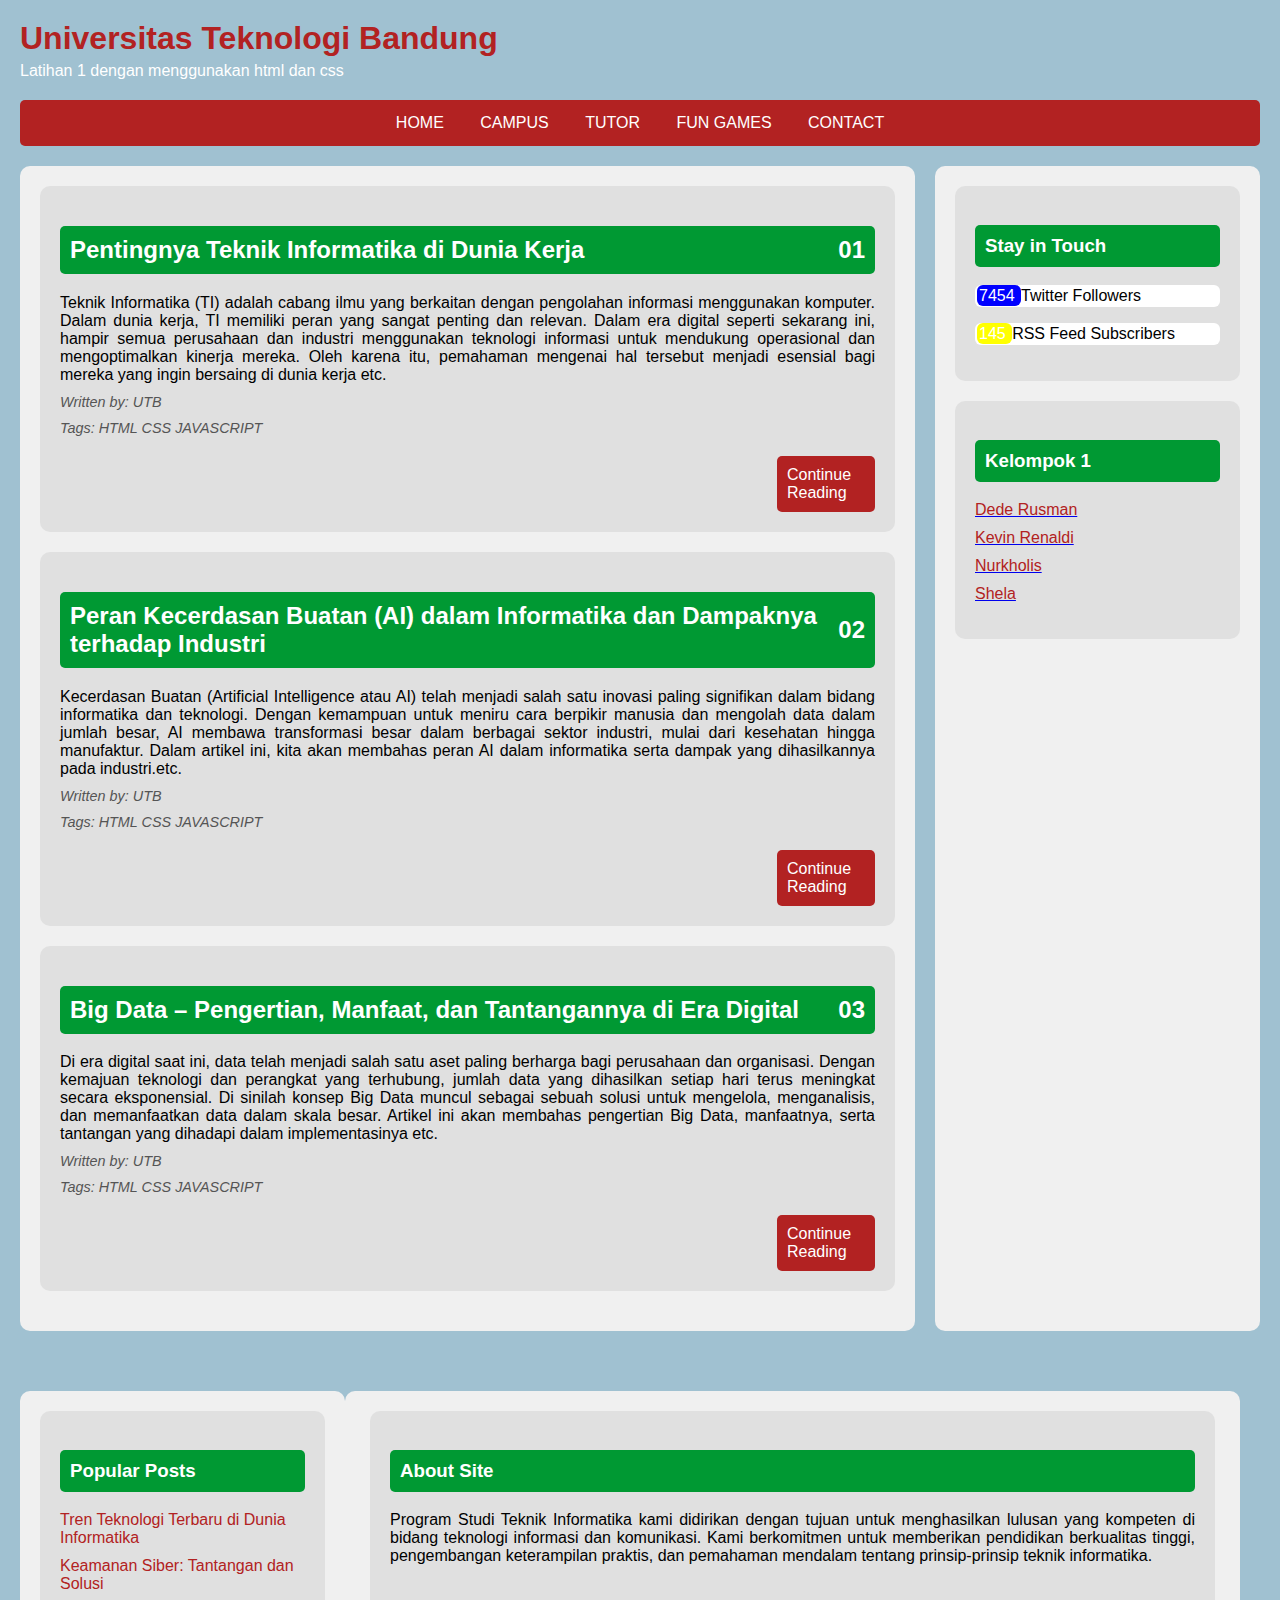
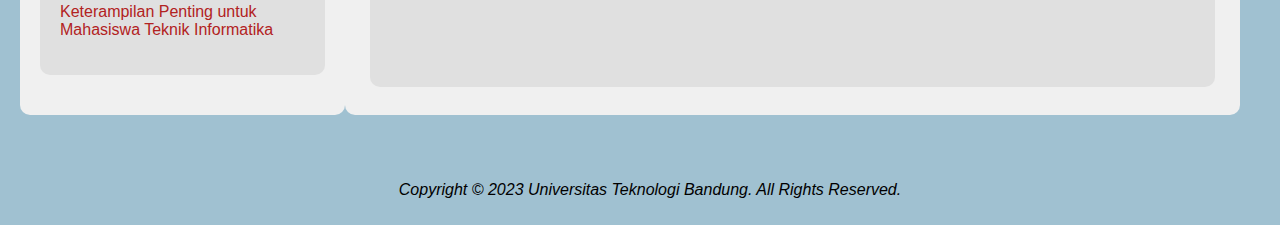
<file: html/index.html>
<!DOCTYPE html>
<html lang="en">
<head>
    <meta charset="UTF-8">
    <meta name="viewport" content="width=device-width, initial-scale=1.0">
    <meta name="description" content="tugas kelompok 1">
    <meta name="keywords" content="tugas, website">
    <title>Universitas Teknologi Bandung</title>

    <link rel="stylesheet" href="/css/styles.css">

<body>
    <div class="header">
        <h1>Universitas Teknologi Bandung</h1>
        <p>Latihan 1 dengan menggunakan html dan css</p>
    </div>
    <div class="nav">
        <a href="#">HOME</a>
        <a href="#">CAMPUS</a>
        <a href="#">TUTOR</a>
        <a href="#">FUN GAMES</a>
        <a href="#">CONTACT</a>
    </div>
    <div class="container">
        <div class="main-content">
            <div class="article">
                <h2>Pentingnya Teknik Informatika di Dunia Kerja <span>01</span></h2>
                <p>Teknik Informatika (TI) adalah cabang ilmu yang berkaitan dengan pengolahan informasi 
                    menggunakan komputer. Dalam dunia kerja, TI memiliki peran yang sangat penting dan relevan.
                    Dalam era digital seperti sekarang ini, hampir semua perusahaan dan industri menggunakan
                    teknologi informasi untuk mendukung operasional dan mengoptimalkan kinerja mereka.
                    Oleh karena itu, pemahaman mengenai hal tersebut menjadi esensial bagi mereka yang 
                    ingin bersaing di dunia kerja etc.</p>
                <p class="author">Written by: UTB</p>
                <p class="tags">Tags: HTML CSS JAVASCRIPT</p>
                <a href="continue_reading1.html" class="read-more">Continue Reading</a>

            </div>
            <div class="article">
                <h2>Peran Kecerdasan Buatan (AI) dalam Informatika dan Dampaknya terhadap Industri<span>02</span></h2>
                <p>Kecerdasan Buatan (Artificial Intelligence atau AI) telah menjadi salah satu inovasi paling signifikan
                     dalam bidang informatika dan teknologi. Dengan kemampuan untuk meniru cara berpikir manusia dan 
                     mengolah data dalam jumlah besar, AI membawa transformasi besar dalam berbagai sektor industri, 
                     mulai dari kesehatan hingga manufaktur. Dalam artikel ini, kita akan membahas peran AI dalam informatika 
                     serta dampak yang dihasilkannya pada industri.etc.</p>
                <p class="author">Written by: UTB</p>
                <p class="tags">Tags: HTML CSS JAVASCRIPT</p>
                <a href="continue_reading2.html" class="read-more">Continue Reading</a>


            </div>
            <div class="article">
                <h2>Big Data – Pengertian, Manfaat, dan Tantangannya di Era Digital <span>03</span></h2>
                <p>Di era digital saat ini, data telah menjadi salah satu aset paling berharga bagi perusahaan dan organisasi.
                    Dengan kemajuan teknologi dan perangkat yang terhubung, jumlah data yang dihasilkan setiap hari terus 
                    meningkat secara eksponensial. Di sinilah konsep Big Data muncul sebagai sebuah solusi untuk mengelola,
                    menganalisis, dan memanfaatkan data dalam skala besar. Artikel ini akan membahas pengertian Big Data,
                    manfaatnya, serta tantangan yang dihadapi dalam implementasinya etc.</p>
                <p class="author">Written by: UTB</p>
                <p class="tags">Tags: HTML CSS JAVASCRIPT</p>
                <a href="continue_reading3.html" class="read-more">Continue Reading</a>
            </div>
        </div>
        <div class="sidebar">
            <div class="box">
                <h3>Stay in Touch</h3>
                <p><span class="blue">7454 </span> </a>Twitter Followers</p>
                <p><span class="yelow">145 </span> RSS Feed Subscribers</p>
            </div>
            <div class="box">
                <h3>Kelompok 1</h3>
                <ul>
                    <a href="profile_dede.html">
                        <li>Dede Rusman</li>
                    </a>
                    <a href="profile_kevin.html">
                        <li>Kevin Renaldi</li>
                    </a>
                    <a href="profile_nurkholis.html">
                        <li>Nurkholis</li>
                    </a>
                    <a href="profile_shela.html">
                        <li>Shela</li>
                    </a>
                </ul>
            </div>
        </div>
    </div>
    <div class="container">
        <div class="sidebar">
            <div class="box">
                <h3>Popular Posts</h3>
                <ul>
                    <li>Tren Teknologi Terbaru di Dunia Informatika</li>
                    <li>Keamanan Siber: Tantangan dan Solusi</li>
                    <li>Keterampilan Penting untuk Mahasiswa Teknik Informatika</li>
                </ul>
            </div>
        </div>
        <div class="main-content">
            <div class="box">
                <h3>About Site</h3>
                <p>Program Studi Teknik Informatika kami didirikan dengan tujuan untuk menghasilkan lulusan yang
                     kompeten di bidang teknologi informasi dan komunikasi. Kami berkomitmen untuk memberikan 
                     pendidikan berkualitas tinggi, pengembangan keterampilan praktis, dan pemahaman mendalam 
                     tentang prinsip-prinsip teknik informatika.</p>
            </div>
        </div>
    </div>
    <div class="footer">
        <p>Copyright © 2023 Universitas Teknologi Bandung. All Rights Reserved.</p>
    </div>

</body>
</html>
</file>
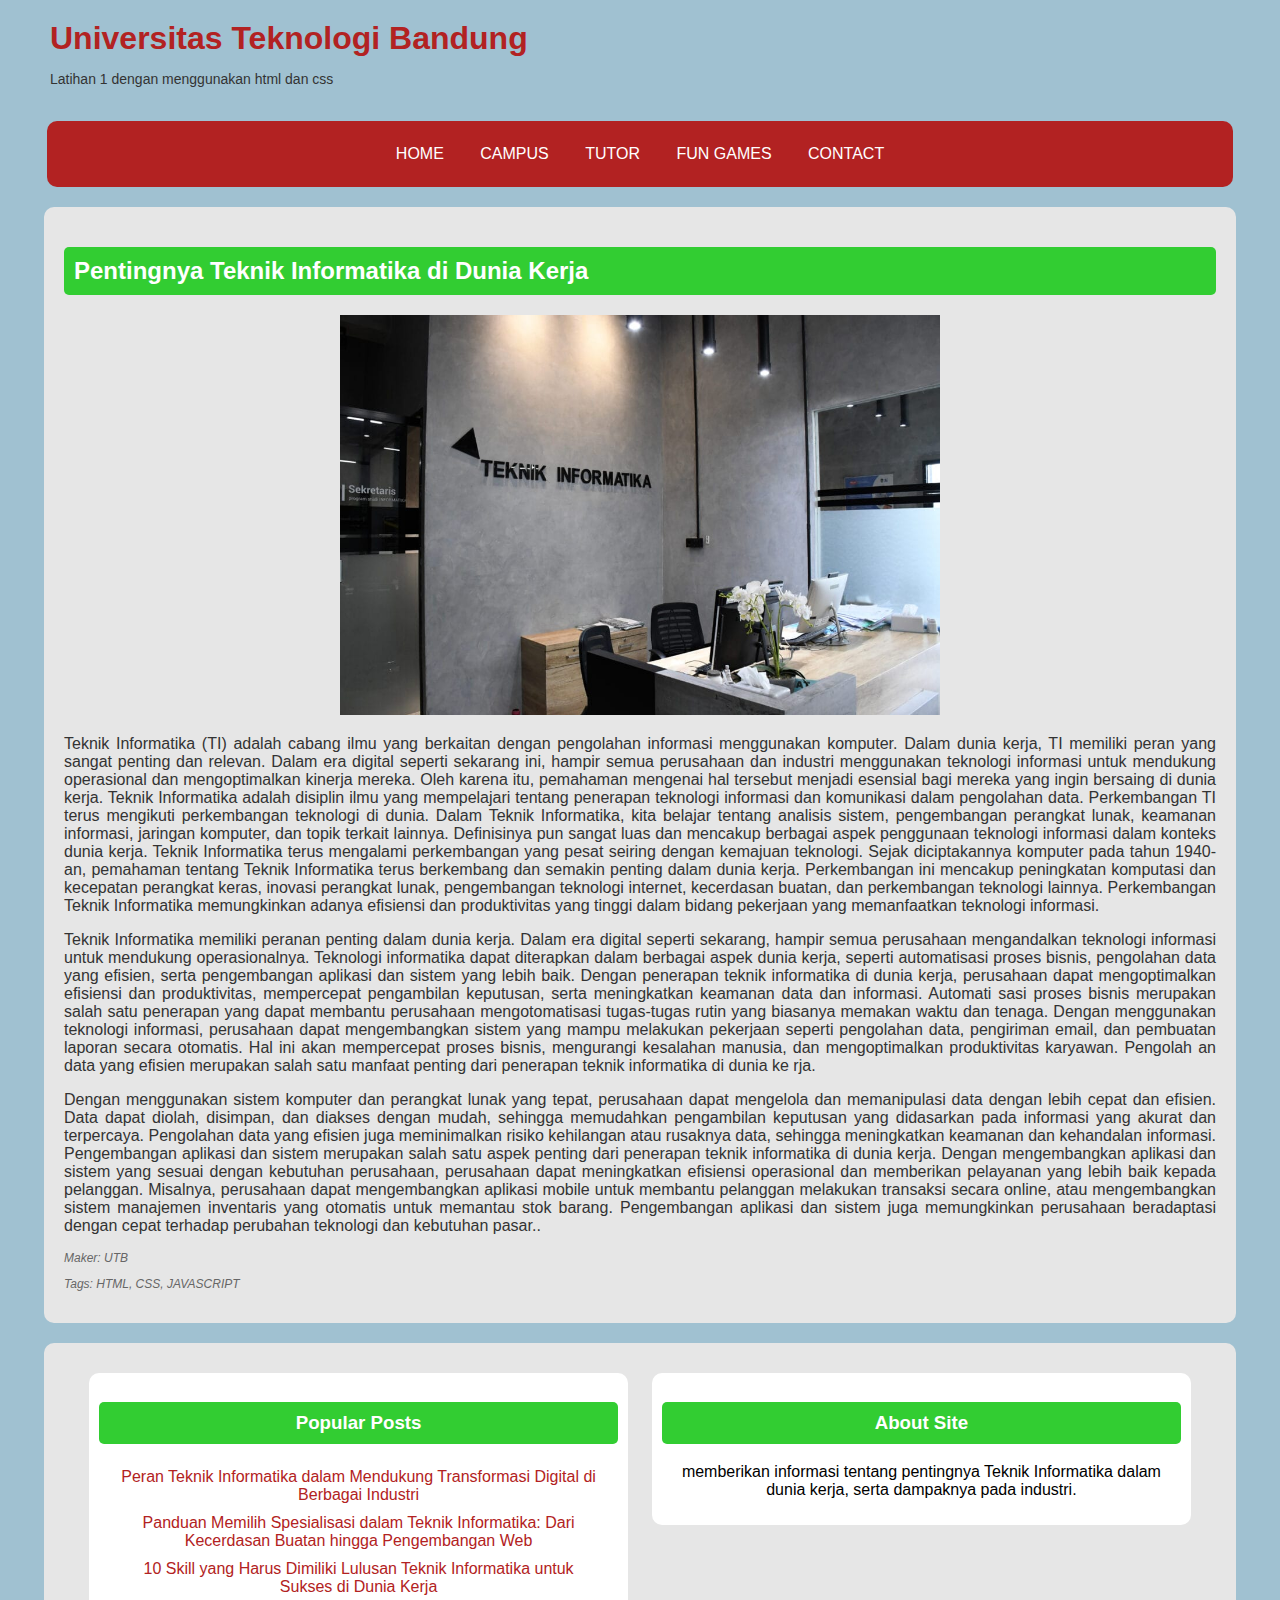
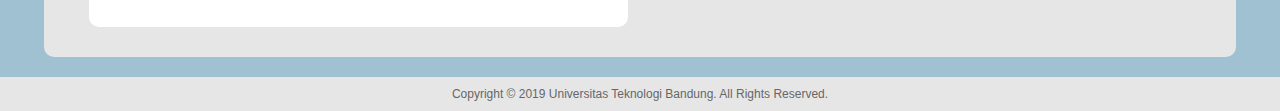
<file: html/continue_reading1.html>
<!DOCTYPE html>
<html lang="en">

<head>
    <meta charset="UTF-8">
    <meta name="viewport" content="width=device-width, initial-scale=1.0">
    <meta name="description" content="tugas kelompok 1">
    <meta name="keywords" content="tugas, website">
    <title>Universitas Teknologi Bandung</title>
    <link href="https://cdnjs.cloudflare.com/ajax/libs/font-awesome/5.15.3/css/all.min.css" rel="stylesheet" />
    <link rel="stylesheet" href="/css/continue_reading1.css">
    <link rel="stylesheet" href="index.html">

</head>

<body>
    <div class="header">
        <h1>
            Universitas Teknologi Bandung
        </h1>
        <p>
            Latihan 1 dengan menggunakan html dan css
        </p>
    </div>
    <div class="nav">
        <a href="index.html">
            HOME
        </a>
        <a href="#">
            CAMPUS
        </a>
        <a href="#">
            TUTOR
        </a>
        <a href="#">
            FUN GAMES
        </a>
        <a href="#">
            CONTACT
        </a>
    </div>
    <div class="content">
        <h2>
            Pentingnya Teknik Informatika di Dunia Kerja
        </h2>
        <img src="image/artikel 1.jpg" alt="Pentingnya Teknik Informatika di Dunia Kerja" height="300" width="600" />
        <p>
            Teknik Informatika (TI) adalah cabang ilmu yang berkaitan dengan pengolahan informasi menggunakan komputer.
            Dalam dunia kerja, TI memiliki peran yang sangat penting dan relevan. Dalam era digital seperti sekarang ini,
            hampir semua perusahaan dan industri menggunakan teknologi informasi untuk mendukung operasional dan mengoptimalkan kinerja mereka.
            Oleh karena itu, pemahaman mengenai hal tersebut menjadi esensial bagi mereka yang ingin bersaing di dunia kerja.
            Teknik Informatika adalah disiplin ilmu yang mempelajari tentang penerapan teknologi informasi dan komunikasi dalam pengolahan data.
            Perkembangan TI terus mengikuti perkembangan teknologi di dunia. Dalam Teknik Informatika, kita belajar tentang analisis sistem,
            pengembangan perangkat lunak, keamanan informasi, jaringan komputer, dan topik terkait lainnya. Definisinya pun sangat luas
            dan mencakup berbagai aspek penggunaan teknologi informasi dalam konteks dunia kerja.
            Teknik Informatika terus mengalami perkembangan yang pesat seiring dengan kemajuan teknologi. Sejak diciptakannya komputer
            pada tahun 1940-an, pemahaman tentang Teknik Informatika terus berkembang dan semakin penting dalam dunia kerja. Perkembangan ini mencakup peningkatan komputasi dan kecepatan perangkat keras, inovasi perangkat lunak, pengembangan teknologi internet, kecerdasan buatan, dan perkembangan teknologi lainnya. Perkembangan Teknik Informatika memungkinkan adanya efisiensi dan produktivitas yang tinggi dalam bidang pekerjaan yang memanfaatkan teknologi informasi.
            
        </p>
        <p>
            Teknik Informatika memiliki peranan penting dalam dunia kerja. Dalam era digital seperti sekarang, hampir semua perusahaan mengandalkan teknologi informasi untuk mendukung operasionalnya. Teknologi informatika dapat diterapkan dalam berbagai aspek dunia kerja, seperti automatisasi proses bisnis, pengolahan data yang efisien, serta pengembangan aplikasi dan sistem yang lebih baik. Dengan penerapan teknik informatika di dunia kerja, perusahaan dapat mengoptimalkan efisiensi dan produktivitas, mempercepat pengambilan keputusan, serta meningkatkan keamanan data dan informasi. 
Automati    sasi proses bisnis merupakan salah satu penerapan yang dapat membantu perusahaan mengotomatisasi tugas-tugas rutin yang biasanya memakan waktu dan tenaga. Dengan menggunakan teknologi informasi, perusahaan dapat mengembangkan sistem yang mampu melakukan pekerjaan seperti pengolahan data, pengiriman email, dan pembuatan laporan secara otomatis. Hal ini akan mempercepat proses bisnis, mengurangi kesalahan manusia, dan mengoptimalkan produktivitas karyawan.
Pengolah    an data yang efisien merupakan salah satu manfaat penting dari penerapan teknik informatika di
dunia ke    rja.
        </p>
        <p>
            Dengan menggunakan sistem komputer dan perangkat lunak yang tepat, perusahaan dapat mengelola dan memanipulasi data dengan lebih cepat dan efisien. Data dapat diolah, disimpan, dan diakses dengan mudah, sehingga memudahkan pengambilan keputusan yang didasarkan pada informasi yang akurat dan terpercaya. Pengolahan data yang efisien juga meminimalkan risiko kehilangan atau rusaknya data, sehingga meningkatkan keamanan dan kehandalan informasi.
Pengembangan aplikasi dan sistem merupakan salah satu aspek penting dari penerapan teknik informatika di dunia kerja. Dengan mengembangkan aplikasi dan sistem yang sesuai dengan kebutuhan perusahaan, perusahaan dapat meningkatkan efisiensi operasional dan memberikan pelayanan yang lebih baik kepada pelanggan. Misalnya, perusahaan dapat mengembangkan aplikasi mobile untuk membantu pelanggan melakukan transaksi secara online, atau mengembangkan sistem manajemen inventaris yang otomatis untuk memantau stok barang. Pengembangan aplikasi dan sistem juga memungkinkan perusahaan beradaptasi dengan cepat terhadap perubahan teknologi dan kebutuhan pasar..
        </p>
        <p class="meta">
            Maker: UTB
        </p>
        <p class="tags">
            Tags: HTML, CSS, JAVASCRIPT
        </p>
    </div>
    <div class="footer">
        <div class="box">
            <h3>
                Popular Posts
            </h3>
            <ul>
                <li>
                    <a href="#">
                        Peran Teknik Informatika dalam Mendukung Transformasi Digital di Berbagai Industri
                    </a>
                </li>
                <li>
                    <a href="#">
                        Panduan Memilih Spesialisasi dalam Teknik Informatika: Dari Kecerdasan Buatan hingga Pengembangan Web

                    </a>
                </li>
                <li>
                    <a href="#">
                        10 Skill yang Harus Dimiliki Lulusan Teknik Informatika untuk Sukses di Dunia Kerja
                    </a>
                </li>
            </ul>
        </div>
        <div class="box">
            <h3>
                About Site
            </h3>
            <p>
                memberikan informasi tentang pentingnya Teknik Informatika 
                dalam dunia kerja, serta dampaknya pada industri.
            </p>
        </div>
    </div>
    <div class="copyright">
        Copyright © 2019 Universitas Teknologi Bandung. All Rights Reserved.
    </div>
</body>

</html>
</file>
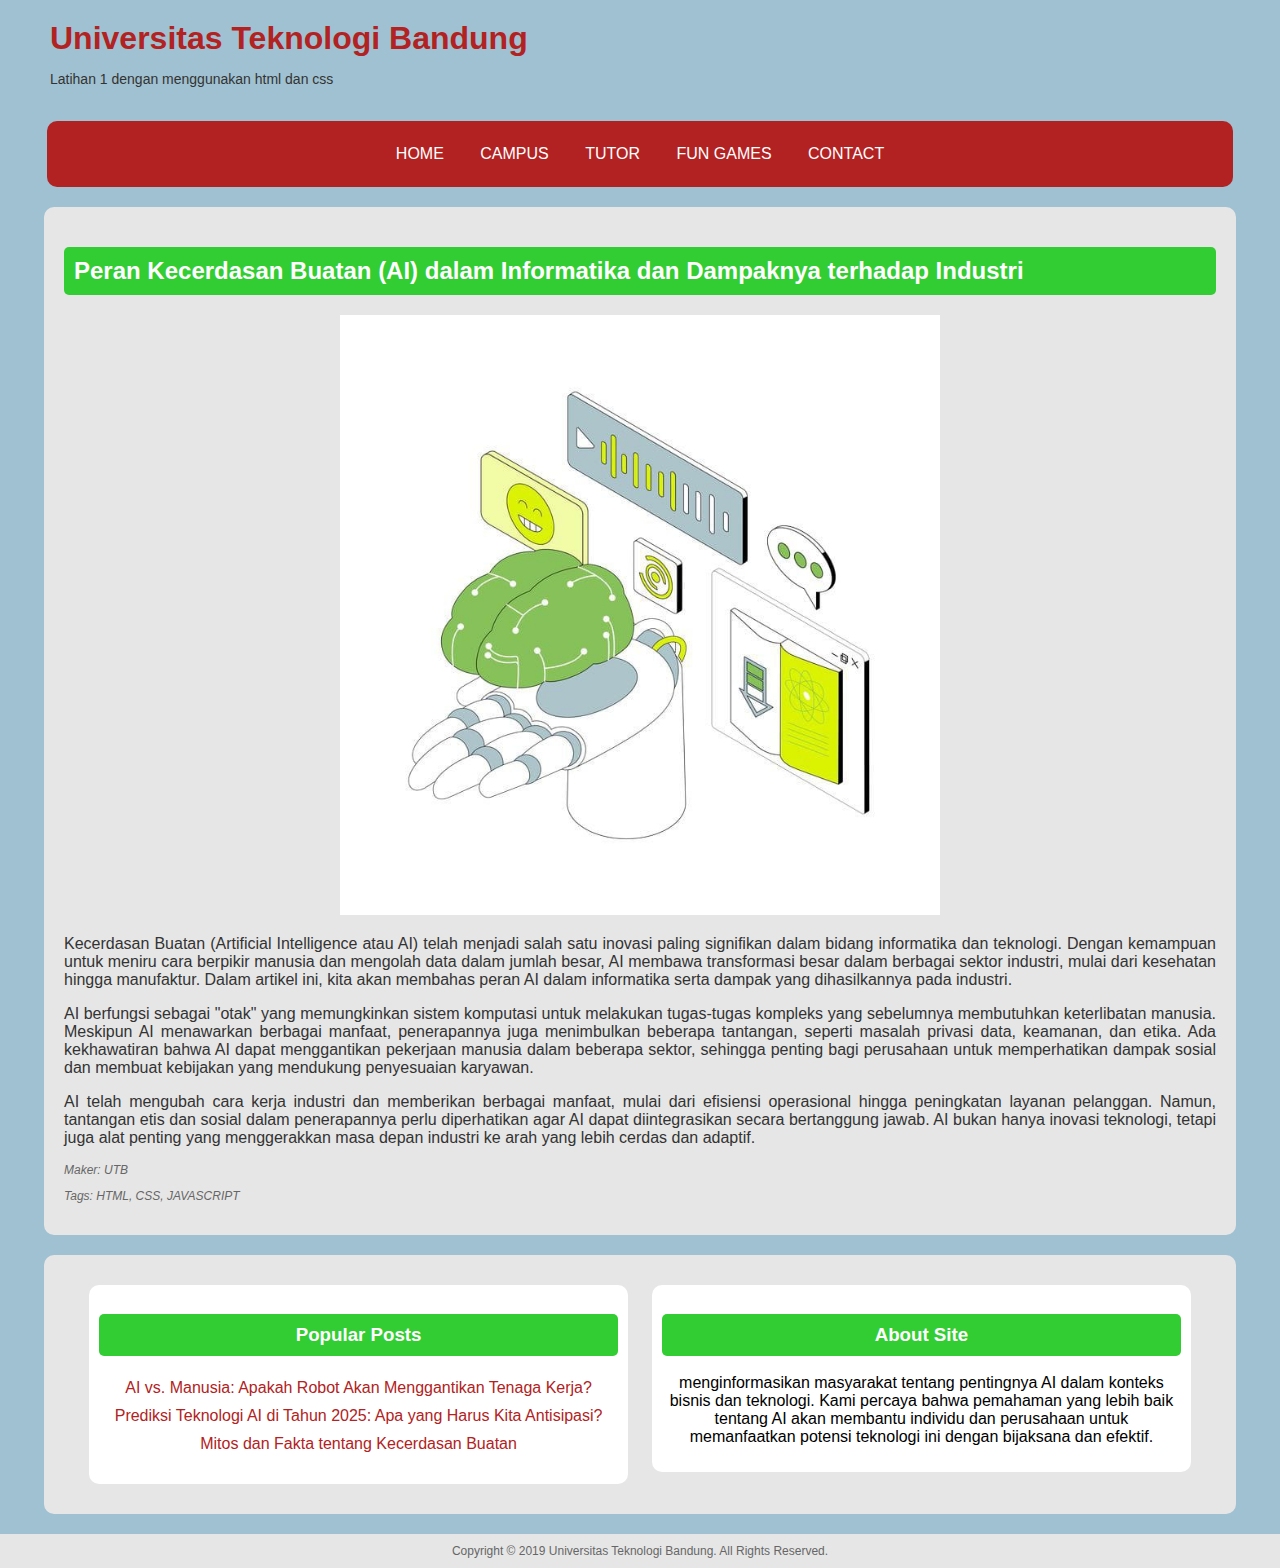
<file: html/continue_reading2.html>
<!DOCTYPE html>
<html lang="en">

<head>
    <meta charset="UTF-8">
    <meta name="viewport" content="width=device-width, initial-scale=1.0">
    <meta name="description" content="tugas kelompok 1">
    <meta name="keywords" content="tugas, website">
    <title>Universitas Teknologi Bandung</title>
    <link href="https://cdnjs.cloudflare.com/ajax/libs/font-awesome/5.15.3/css/all.min.css" rel="stylesheet" />
    <link rel="stylesheet" href="/css/continue_reading2.css">
    <link rel="stylesheet" href="index.html">

</head>

<body>
    <div class="header">
        <h1>
            Universitas Teknologi Bandung
        </h1>
        <p>
            Latihan 1 dengan menggunakan html dan css
        </p>
    </div>
    <div class="nav">
        <a href="index.html">
            HOME
        </a>
        <a href="#">
            CAMPUS
        </a>
        <a href="#">
            TUTOR
        </a>
        <a href="#">
            FUN GAMES
        </a>
        <a href="#">
            CONTACT
        </a>
    </div>
    <div class="content">
        <h2>
            Peran Kecerdasan Buatan (AI) dalam Informatika dan Dampaknya terhadap Industri
        </h2>
        <img alt="Peran Kecerdasan Buatan (AI) dalam Informatika dan Dampaknya terhadap Industri" height="300"
            src="image/artikel 2.jpg"
            width="600" />
        <p>
            Kecerdasan Buatan (Artificial Intelligence atau AI) telah menjadi salah satu inovasi paling signifikan
            dalam bidang informatika dan teknologi. Dengan kemampuan untuk meniru cara berpikir manusia dan mengolah
            data dalam jumlah besar, AI membawa transformasi besar dalam berbagai sektor industri, mulai dari 
            kesehatan hingga manufaktur. Dalam artikel ini, kita akan membahas peran AI dalam informatika serta 
            dampak yang dihasilkannya pada industri.

        </p>
        <p>
            AI berfungsi sebagai "otak" yang memungkinkan sistem komputasi untuk melakukan tugas-tugas kompleks 
            yang sebelumnya membutuhkan keterlibatan manusia.
            Meskipun AI menawarkan berbagai manfaat, penerapannya juga menimbulkan beberapa tantangan, seperti
            masalah privasi data, keamanan, dan etika. Ada kekhawatiran bahwa AI dapat menggantikan pekerjaan
            manusia dalam beberapa sektor, sehingga penting bagi perusahaan untuk memperhatikan dampak sosial 
            dan membuat kebijakan yang mendukung penyesuaian karyawan.
            
            
        </p>
        <p>
            AI telah mengubah cara kerja industri dan memberikan berbagai manfaat, mulai dari efisiensi operasional 
            hingga peningkatan layanan pelanggan. Namun, tantangan etis dan sosial dalam penerapannya perlu diperhatikan
             agar AI dapat diintegrasikan secara bertanggung jawab. AI bukan hanya inovasi teknologi, tetapi juga 
             alat penting yang menggerakkan masa depan industri ke arah yang lebih cerdas dan adaptif.
        </p>
        <p class="meta">
            Maker: UTB
        </p>
        <p class="tags">
            Tags: HTML, CSS, JAVASCRIPT
        </p>
    </div>
    <div class="footer">
        <div class="box">
            <h3>
                Popular Posts
            </h3>
            <ul>
                <li>
                    <a href="#">
                        AI vs. Manusia: Apakah Robot Akan Menggantikan Tenaga Kerja?
                    </a>
                </li>
                <li>
                    <a href="#">
                        Prediksi Teknologi AI di Tahun 2025: Apa yang Harus Kita Antisipasi?
                    </a>
                </li>
                <li>
                    <a href="#">
                        Mitos dan Fakta tentang Kecerdasan Buatan
                    </a>
                </li>
            </ul>
        </div>
        <div class="box">
            <h3>
                About Site
            </h3>
            <p>
                menginformasikan masyarakat tentang pentingnya AI dalam konteks bisnis dan teknologi. 
                Kami percaya bahwa pemahaman yang lebih baik tentang AI akan membantu individu dan perusahaan 
                untuk memanfaatkan potensi teknologi ini dengan bijaksana dan efektif.
            </p>
        </div>
    </div>
    <div class="copyright">
        Copyright © 2019 Universitas Teknologi Bandung. All Rights Reserved.
    </div>
</body>

</html>
</file>
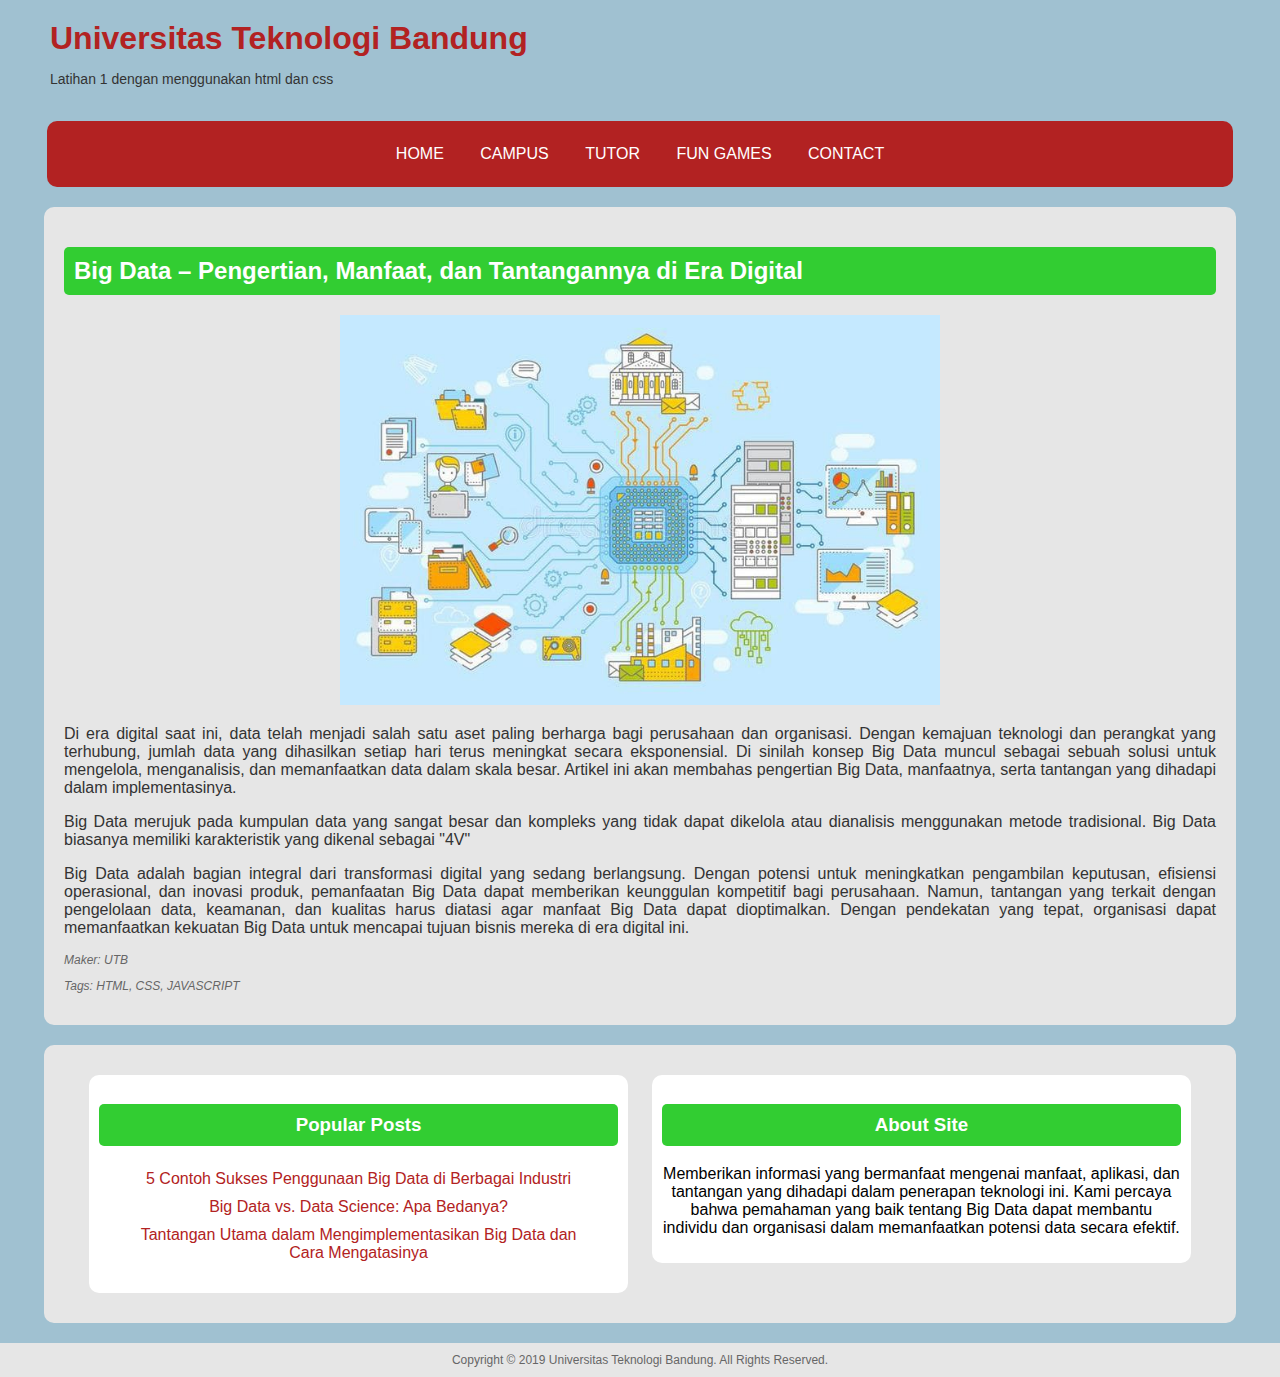
<file: html/continue_reading3.html>
<!DOCTYPE html>
<html lang="en">

<head>
    <meta charset="UTF-8">
    <meta name="viewport" content="width=device-width, initial-scale=1.0">
    <meta name="description" content="tugas kelompok 1">
    <meta name="keywords" content="tugas, website">
    <title>Universitas Teknologi Bandung</title>
    <link href="https://cdnjs.cloudflare.com/ajax/libs/font-awesome/5.15.3/css/all.min.css" rel="stylesheet" />
    <link rel="stylesheet" href="/css/continue_reading3.css">
    <link rel="stylesheet" href="index.html">

</head>

<body>
    <div class="header">
        <h1>
            Universitas Teknologi Bandung
        </h1>
        <p>
            Latihan 1 dengan menggunakan html dan css
        </p>
    </div>
    <div class="nav">
        <a href="index.html">
            HOME
        </a>
        <a href="#">
            CAMPUS
        </a>
        <a href="#">
            TUTOR
        </a>
        <a href="#">
            FUN GAMES
        </a>
        <a href="#">
            CONTACT
        </a>
    </div>
    <div class="content">
        <h2>
            Big Data – Pengertian, Manfaat, dan Tantangannya di Era Digital
        </h2>
        <img alt="Big Data – Pengertian, Manfaat, dan Tantangannya di Era Digital" height="300"
            src="image/artikel 3.jpg"
            width="600" />
        <p>
            Di era digital saat ini, data telah menjadi salah satu aset paling berharga bagi perusahaan dan organisasi. 
            Dengan kemajuan teknologi dan perangkat yang terhubung, jumlah data yang dihasilkan setiap hari terus meningkat 
            secara eksponensial. Di sinilah konsep Big Data muncul sebagai sebuah solusi untuk mengelola, menganalisis, 
            dan memanfaatkan data dalam skala besar. Artikel ini akan membahas pengertian Big Data, manfaatnya, 
            serta tantangan yang dihadapi dalam implementasinya.

        </p>
        <p>
            Big Data merujuk pada kumpulan data yang sangat besar dan kompleks yang tidak dapat dikelola atau dianalisis 
            menggunakan metode tradisional. Big Data biasanya memiliki karakteristik yang dikenal sebagai "4V"
        <p>
            Big Data adalah bagian integral dari transformasi digital yang sedang berlangsung. Dengan potensi untuk meningkatkan
             pengambilan keputusan, efisiensi operasional, dan inovasi produk, pemanfaatan Big Data dapat memberikan keunggulan 
             kompetitif bagi perusahaan. Namun, tantangan yang terkait dengan pengelolaan data, keamanan, dan kualitas harus 
             diatasi agar manfaat Big Data dapat dioptimalkan. Dengan pendekatan yang tepat, organisasi dapat memanfaatkan 
             kekuatan Big Data untuk mencapai tujuan bisnis mereka di era digital ini.
        </p>
        <p class="meta">
            Maker: UTB
        </p>
        <p class="tags">
            Tags: HTML, CSS, JAVASCRIPT
        </p>
    </div>
    <div class="footer">
        <div class="box">
            <h3>
                Popular Posts
            </h3>
            <ul>
                <li>
                    <a href="#">
                        5 Contoh Sukses Penggunaan Big Data di Berbagai Industri
                    </a>
                </li>
                <li>
                    <a href="#">
                        Big Data vs. Data Science: Apa Bedanya?
                    </a>
                </li>
                <li>
                    <a href="#">
                        Tantangan Utama dalam Mengimplementasikan Big Data dan Cara Mengatasinya
                    </a>
                </li>
            </ul>
        </div>
        <div class="box">
            <h3>
                About Site
            </h3>
            <p>
                Memberikan informasi yang bermanfaat mengenai manfaat, aplikasi, dan tantangan yang dihadapi dalam 
                penerapan teknologi ini. Kami percaya bahwa pemahaman yang baik tentang Big Data dapat membantu
                individu dan organisasi dalam memanfaatkan potensi data secara efektif.
            </p>
        </div>
    </div>
    <div class="copyright">
        Copyright © 2019 Universitas Teknologi Bandung. All Rights Reserved.
    </div>
</body>

</html>
</file>
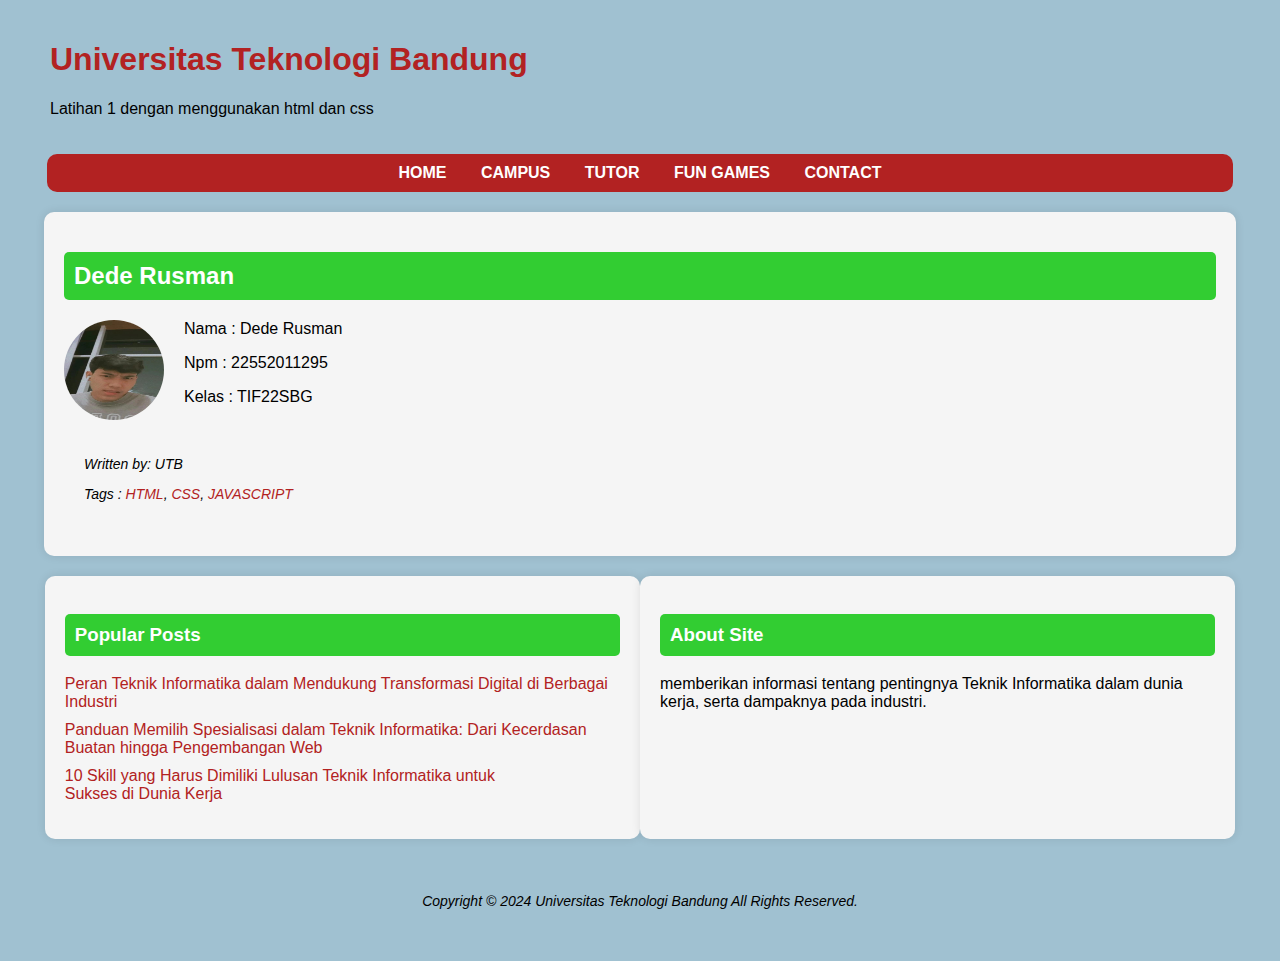
<file: html/profile_dede.html>
<!DOCTYPE html>
<html lang="en">
<head>
    <meta charset="UTF-8">
    <meta name="viewport" content="width=device-width, initial-scale=1.0">
    <meta name="description" content="tugas kelompok 1">
    <meta name="keywords" content="tugas, website">
  <title>Universitas Teknologi Bandung</title>
</head>
<link rel="stylesheet" href="/css/profile_dede.css">

<body>
  <div class="header">
    <h1>
      Universitas Teknologi Bandung
    </h1>
    <p>
      Latihan 1 dengan menggunakan html dan css
    </p>
  </div>
  <div class="nav">
    <a href="index.html">HOME</a>
    <a href="#">CAMPUS</a>
    <a href="#">TUTOR</a>
    <a href="#">FUN GAMES</a>
    <a href="#">CONTACT</a>
  </div>
  <div class="content">
    <h2>
     Dede Rusman
    </h2>
    <img alt="Dede Rusman" height="100"
      src="image/dede.jpg"
      width="100" />
    <p>Nama : Dede Rusman</p>
      <p>Npm  : 22552011295</p>
    <p>Kelas : TIF22SBG</p>
    <div class="footer">
      <p>
        Written by: UTB
      </p>
      <p>
        <div class="tags">
          <p  >
            Tags :
            <a href="#">HTML</a>,
            <a href="#">CSS</a>,
            <a href="#">JAVASCRIPT</a>
          </p>
        </div>
    </div>
  </div>
  <div class="sidebar">
    <div class="box">
      <h3>
        Popular Posts
      </h3>
      <ul>
        <li>
          <a href="#">
            Peran Teknik Informatika dalam Mendukung Transformasi Digital di Berbagai Industri
          </a>
        </li>
        <li>
          <a href="#">
            Panduan Memilih Spesialisasi dalam Teknik Informatika: Dari Kecerdasan Buatan hingga Pengembangan Web
          </a>
        </li>
        <li>
          <a href="#">
            10 Skill yang Harus Dimiliki Lulusan Teknik Informatika untuk Sukses di Dunia Kerja
          </a>
        </li>
        </li>
      </ul>
    </div>
    <div class="box">
      <h3>
        About Site
      </h3>
      <p>
        memberikan informasi tentang pentingnya Teknik Informatika 
        dalam dunia kerja, serta dampaknya pada industri.
      </p>
      </p>
    </div>
  </div>
  <div class="footer">
    <p>
      Copyright © 2024 Universitas Teknologi Bandung All Rights Reserved.
    </p>
  </div>
   
</body>

</html>
</file>
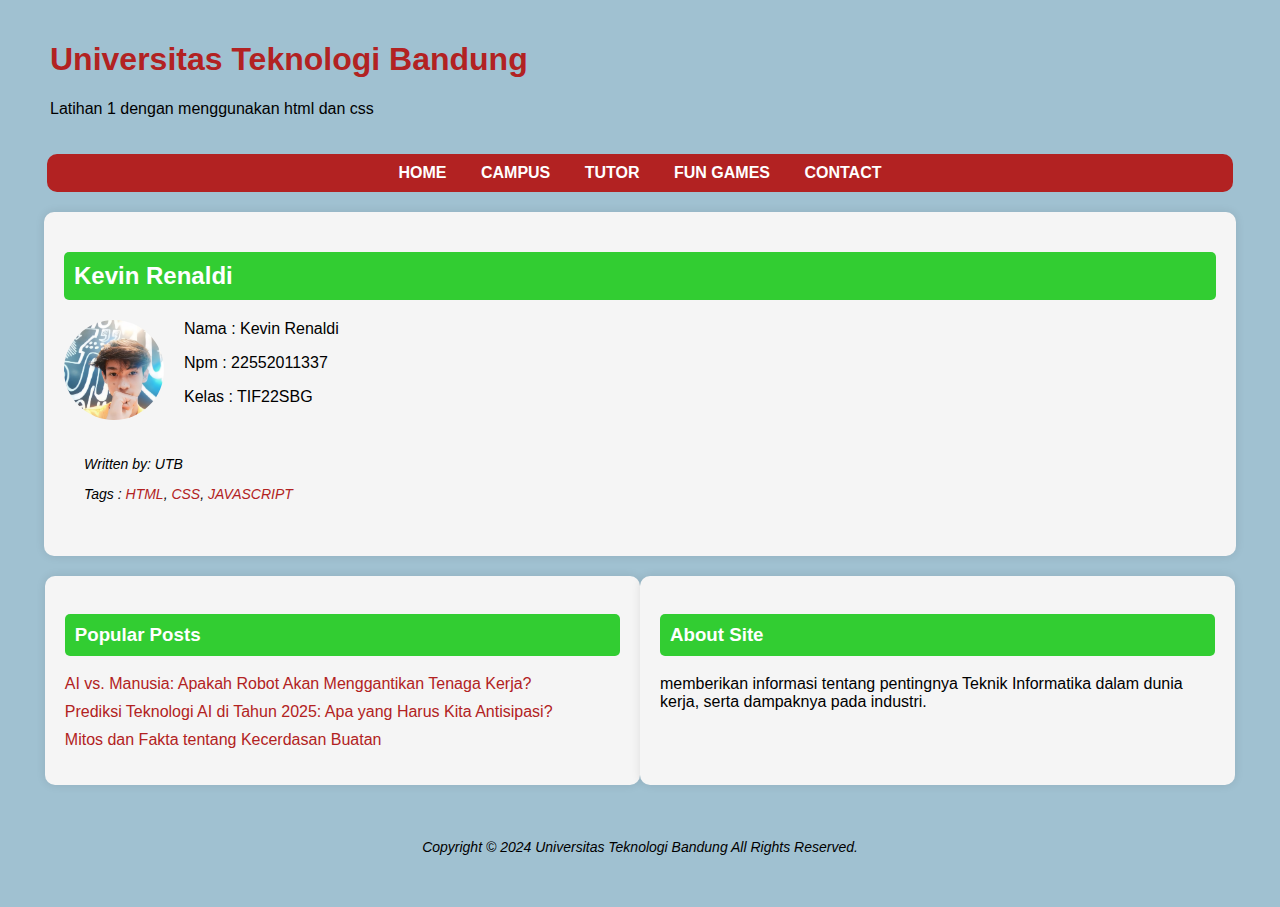
<file: html/profile_kevin.html>
<!DOCTYPE html>
<html lang="en">
<head>
    <meta charset="UTF-8">
    <meta name="viewport" content="width=device-width, initial-scale=1.0">
    <meta name="description" content="tugas kelompok 1">
    <meta name="keywords" content="tugas, website">
  <title>Universitas Teknologi Bandung</title>
</head>
<link rel="stylesheet" href="/css/profile_kevin.css">

<body>
  <div class="header">
    <h1>
      Universitas Teknologi Bandung
    </h1>
    <p>
      Latihan 1 dengan menggunakan html dan css
    </p>
  </div>
  <div class="nav">
    <a href="index.html">HOME</a>
    <a href="#">CAMPUS</a>
    <a href="#">TUTOR</a>
    <a href="#">FUN GAMES</a>
    <a href="#">CONTACT</a>
  </div>
  <div class="content">
    <h2>
    Kevin Renaldi
    </h2>
    <img alt="kevin Renaldi" height="100"
      src="image/Kevin.jpg"
      width="100" />
    <p>Nama : Kevin Renaldi</p>
     <p>Npm : 22552011337</p>
    <p>Kelas : TIF22SBG</p>
    <div class="footer">
      <p>
        Written by: UTB
      </p>
      <p>
        <div class="tags">
          <p  >
            Tags :
            <a href="#">HTML</a>,
            <a href="#">CSS</a>,
            <a href="#">JAVASCRIPT</a>
          </p>
        </div>
    </div>
  </div>
  <div class="sidebar">
    <div class="box">
      <h3>
        Popular Posts
      </h3>
      <ul>
        <li>
          <a href="#">
            AI vs. Manusia: Apakah Robot Akan Menggantikan Tenaga Kerja?
          </a>
        </li>
        <li>
          <a href="#">
            Prediksi Teknologi AI di Tahun 2025: Apa yang Harus Kita Antisipasi?
          </a>
        </li>
        <li>
          <a href="#">
            Mitos dan Fakta tentang Kecerdasan Buatan
          </a>
        </li>
        </li>
      </ul>
    </div>
    <div class="box">
      <h3>
        About Site
      </h3>
      <p>
        memberikan informasi tentang pentingnya Teknik Informatika 
        dalam dunia kerja, serta dampaknya pada industri.
      </p>
      </p>
    </div>
  </div>
  <div class="footer">
    <p>
      Copyright © 2024 Universitas Teknologi Bandung All Rights Reserved.
    </p>
  </div>
   
</body>

</html>
</file>
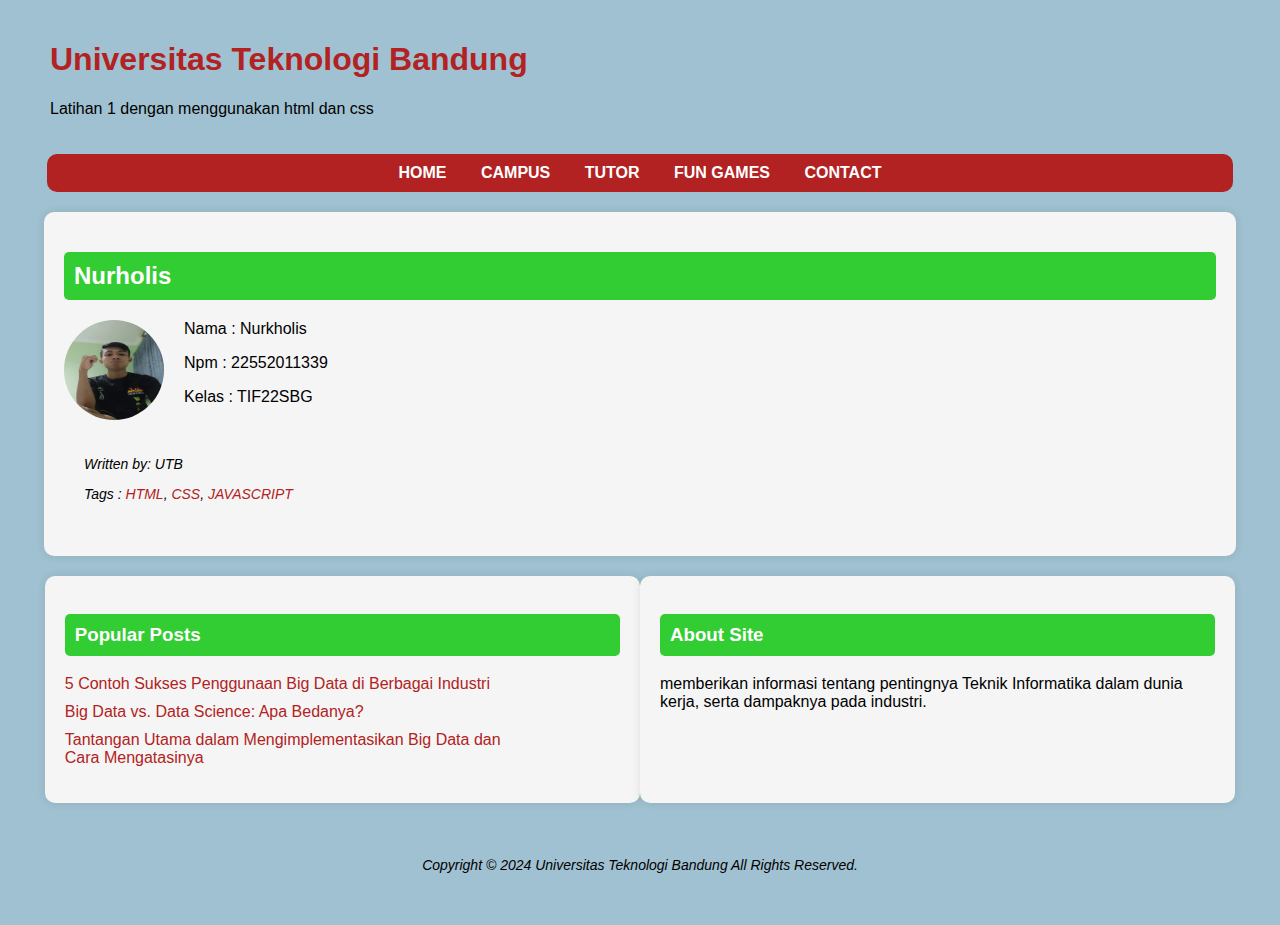
<file: html/profile_nurkholis.html>
<!DOCTYPE html>
<html lang="en">
<head>
    <meta charset="UTF-8">
    <meta name="viewport" content="width=device-width, initial-scale=1.0">
    <meta name="description" content="tugas kelompok 1">
    <meta name="keywords" content="tugas, website">
  <title>Universitas Teknologi Bandung</title>
</head>
<link rel="stylesheet" href="/css/profile_nurkholis.css">

<body>
  <div class="header">
    <h1>
      Universitas Teknologi Bandung
    </h1>
    <p>
      Latihan 1 dengan menggunakan html dan css
    </p>
  </div>
  <div class="nav">
    <a href="index.html">HOME</a>
    <a href="#">CAMPUS</a>
    <a href="#">TUTOR</a>
    <a href="#">FUN GAMES</a>
    <a href="#">CONTACT</a>
  </div>
  <div class="content">
    <h2>Nurholis</h2>
    <img alt="nurholis" height="100"
      src="image/nur.jpg"
      width="100" />
    <p>Nama : Nurkholis</p>
    <p>Npm : 22552011339</p>
    <p>Kelas : TIF22SBG</p>
    <div class="footer">
      <p>
        Written by: UTB
      </p>
      <div class="tags">
        <p  >
          Tags :
          <a href="#">HTML</a>,
          <a href="#">CSS</a>,
          <a href="#">JAVASCRIPT</a>
        </p>
      </div>
    </div>
  </div>
  <div class="sidebar">
    <div class="box">
      <h3>
        Popular Posts
      </h3>
      <ul>
        <li>
          <a href="#">
            5 Contoh Sukses Penggunaan Big Data di Berbagai Industri
          </a>
        </li>
        <li>
          <a href="#">
            Big Data vs. Data Science: Apa Bedanya?
          </a>
        </li>
        <li>
          <a href="#">
            Tantangan Utama dalam Mengimplementasikan Big Data dan Cara Mengatasinya
          </a>
        </li>
        </li>
      </ul>
    </div>
    <div class="box">
      <h3>
        About Site
      </h3>
      <p>
        memberikan informasi tentang pentingnya Teknik Informatika 
        dalam dunia kerja, serta dampaknya pada industri.
      </p>
      </p>
    </div>
  </div>
  <div class="footer">
    <p>
      Copyright © 2024 Universitas Teknologi Bandung All Rights Reserved.
    </p>
  </div>
   
</body>

</html>
</file>
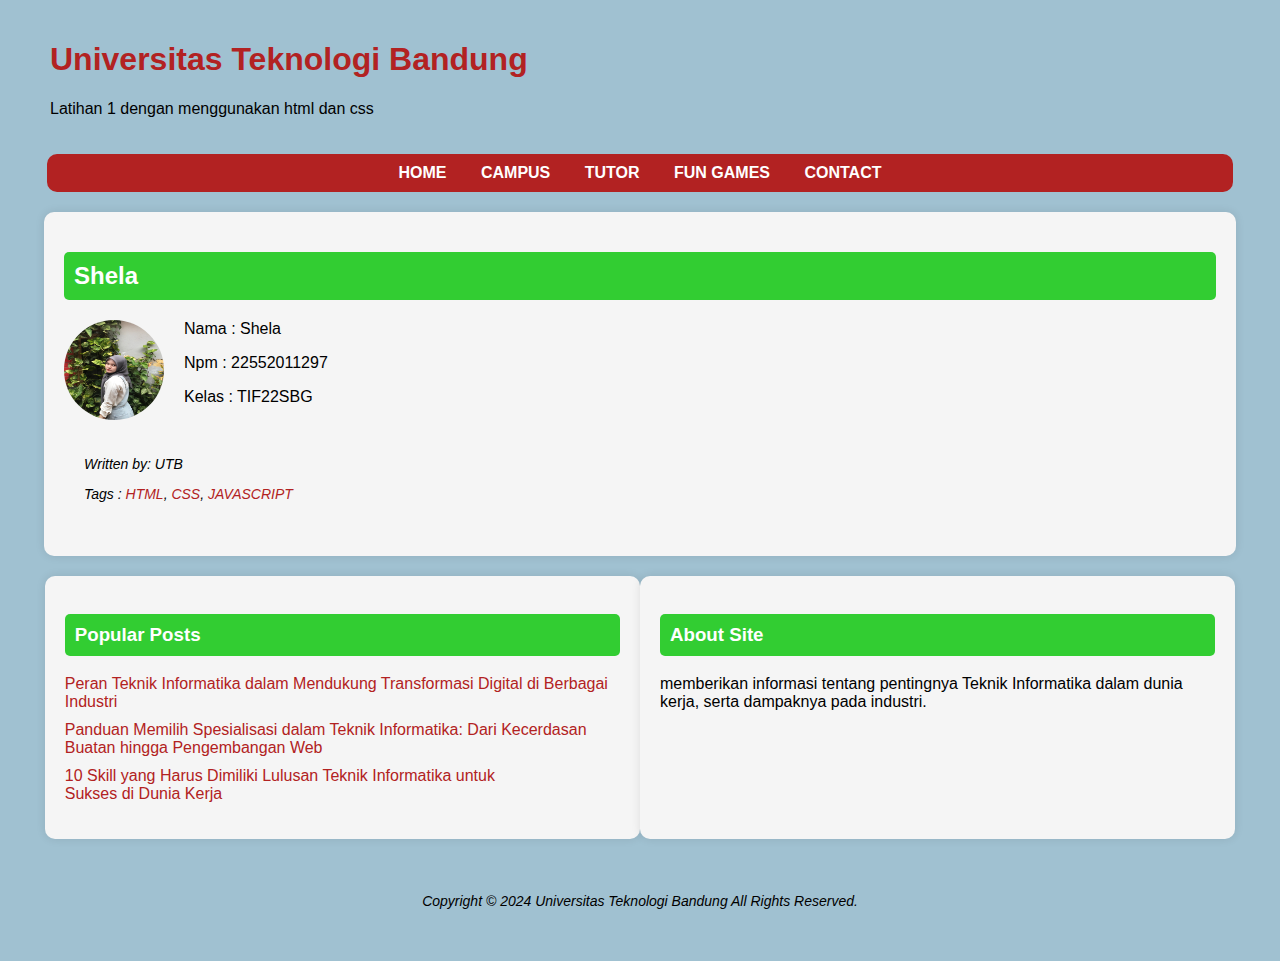
<file: html/profile_shela.html>
<!DOCTYPE html>
<html lang="en">
<head>
    <meta charset="UTF-8">
    <meta name="viewport" content="width=device-width, initial-scale=1.0">
    <meta name="description" content="tugas kelompok 1">
    <meta name="keywords" content="tugas, website">
  <title>Universitas Teknologi Bandung</title>
</head>
<link rel="stylesheet" href="/css/profile_shela.css">

<body>
  <div class="header">
    <h1>
      Universitas Teknologi Bandung
    </h1>
    <p>Latihan 1 dengan menggunakan html dan css</p>
  </div>
  <div class="nav">
    <a href="index.html">HOME</a>
    <a href="#">CAMPUS</a>
    <a href="#">TUTOR</a>
    <a href="#">FUN GAMES</a>
    <a href="#">CONTACT</a>
  </div>
  <div class="content">
    <h2>Shela</h2>
    <img alt="sela" height="100"
      src="image/shela.jpg"
      width="100" />
    <p>Nama : Shela</p>
    <p>Npm : 22552011297</p>
    <p>Kelas : TIF22SBG</p>
    <div class="footer">
      <p >Written by: UTB</p>
      <div class="tags">
        <p  >
          Tags :
          <a href="#">HTML</a>,
          <a href="#">CSS</a>,
          <a href="#">JAVASCRIPT</a>
        </p>
      </div>
    </div>
  </div>
  <div class="sidebar">
    <div class="box">
      <h3>
        Popular Posts
      </h3>
      <ul>
        <li>
          <a href="#">
            Peran Teknik Informatika dalam Mendukung Transformasi Digital di Berbagai Industri
          </a>
        </li>
        <li>
          <a href="#">
            Panduan Memilih Spesialisasi dalam Teknik Informatika: Dari Kecerdasan Buatan hingga Pengembangan Web
          </a>
        </li>
        <li>
          <a href="#">
            10 Skill yang Harus Dimiliki Lulusan Teknik Informatika untuk Sukses di Dunia Kerja
          </a>
        </li>
        </li>
      </ul>
    </div>
    <div class="box">
      <h3>
        About Site
      </h3>
      <p>
        memberikan informasi tentang pentingnya Teknik Informatika 
        dalam dunia kerja, serta dampaknya pada industri.
      </p>
      </p>
    </div>
  </div>
  <div class="footer">
    <p>
      Copyright © 2024 Universitas Teknologi Bandung All Rights Reserved.
    </p>
  </div>
   
</body>

</html>
</file>
<file: css/styles.css>
body {
    font-family: Arial, sans-serif;
    background-color: #a0c1d1;
    margin: 0;
    padding: 0;
}

.header {
    padding: 20px;
    text-align: left;
    color: #B22222;
}

.header h1 {
    margin: 0;
}

.header p {
    margin: 5px 0 0;
    color: white;
}

.nav {
    background-color: #B22222;
    overflow: hidden;
    text-align: center;
    border-radius: 5px;
    margin-left: 20px;
    margin-right: 20px;
}

.nav a {
    display: inline-block;
    color: white;
    text-align: center;
    padding: 14px 16px;
    text-decoration: none;
    
}

.nav a:hover {
    background-color: #ddd;
    color: black;
}
.footer p{
    font-style: italic;
}
.container {
    display: flex;
    flex-wrap: wrap;
    justify-content: space-between;
    padding: 20px;
}

.main-content, .sidebar {
    background-color: #f0f0f0;
    padding: 20px;
    border-radius: 10px;
    margin-bottom: 20px;
}

.main-content {
    flex: 3;
    margin-right: 20px;
}

.sidebar {
    flex: 1;
   
}
.sidebar p{
    background-color: white;
    padding: 2px;
    border-radius: 6px;
}
.sidebar .box .blue {
    background-color: blue;
    color: white;
    border-radius: 6px;
    padding: 2px;
}
.sidebar .box .yelow {
    background-color: yellow;
    color: white;
    border-radius: 6px;
    padding: 2px;
}
.article {
    background-color: #e0e0e0;
    padding: 20px;
    border-radius: 10px;
    margin-bottom: 20px;
    
}

.article h2 {
    background-color: #009933;
    padding: 10px;
    border-radius: 5px;
    color: white;
    display: flex;
    justify-content: space-between;
    align-items: center;
}
.article p {
    margin: 10px 0;
    text-align: justify;
}
.article .author {
    font-size: 0.9em;
    color: #555;
    font-style: italic;
}
.article .tags{
    font-size: 0.9em;
    color: #555;
    font-style: italic;
}
.article .read-more {
    background-color:#B22222;
    color: white;
    padding: 10px;
    border-radius: 5px;
    text-decoration: none;
    display: inline-block;
    margin-top: 10px;
    margin-left: 717Px;
}

.sidebar .box {
    background-color: #e0e0e0;
    padding: 20px;
    border-radius: 10px;
    margin-bottom: 20px;
}

.sidebar .box h3 {
    background-color: #009933;
    padding: 10px;
    border-radius: 5px;
    color: white;
}

.sidebar .box ul {
    list-style: none;
    padding: 0;
}

.sidebar .box ul li {
    margin: 10px 0;
    color: #B22222;
}
.main-content .box{
    background-color: #e0e0e0;
    margin-inline: 5px;
    border-radius: 10px;
    padding: 20px;
    padding-bottom: 106px;
    
}
.main-content .box p{
    text-align: justify;
}
.main-content .box h3{
    background-color: #009933;
    padding: 10px;
    border-radius: 5px;
    color: white;
    top: 100px;
}

.footer {
    color: black;
    text-align: center;
    padding: 10px;
    position: relative;
    bottom: 0;
    width: 100%;
}
</file>
<file: css/continue_reading1.css>
body {
    font-family: Arial, sans-serif;
    background-color: #a0c1d1;
    margin: 0;
    padding: 0;
}
.header {
    margin-left: 30px;
    padding: 20px;
   
}
.header h1 {
    color: #B22222;
    margin: 0;
}
.header p {
    color: #333;
    font-size: 14px;
}
.nav {
    text-align: center;
    background-color: #B22222;
    padding: 10px 0;
    margin-left: 47px;
    margin-right: 47px;
    border-radius: 10px;
}
.nav a {
    display: inline-block;
    color: white;
    text-align: center;
    padding: 14px 16px;
    text-decoration: none;    
}
.nav a:hover {
    background-color: #ddd;
    color: black;
}
.content {
    background-color: #E6E6E6;
    margin: 20px auto;
    padding: 20px;
    width: 90%;
    border-radius: 10px;
   
}
.content h2 {
    background-color: #32CD32;
    color: white;
    padding: 10px;
    border-radius: 5px;
}
.content img {
    display: block;
    margin: 20px auto;
    max-width: 100%;
    height: auto;
}
.content p {
    text-align: justify;
    color: #333;
}
.content .meta {
    font-size: 12px;
    color: #666;
    font-style: italic;
}
.content .tags {
    font-size: 12px;
    color: #666;
    font-style: italic;
}

.footer {
    background-color: #E6E6E6;
    padding: 20px;
    text-align: center;
    border-radius: 10px;
    margin: 20px auto;
    width: 90%;
}
.footer .box {
    display: inline-block;
    width: 45%;
    vertical-align: top;
    margin: 10px;
    padding: 10px;
    background-color: #fff;
    border-radius: 10px;
}
.footer .box h3 {
    background-color: #32CD32;
    color: white;
    padding: 10px;
    border-radius: 5px;
}
.footer .box ul {
    list-style-type: none;
    padding: 0;
}
.footer .box ul li {
    padding: 5px 0;
    color: #333;
}
.footer .box ul li a {
    color: #B22222;
    text-decoration: none;
}
.footer .box ul li a:hover {
    text-decoration: underline;
}
.copyright {
    text-align: center;
    padding: 10px;
    background-color: #E6E6E6;
    color: #666;
    font-size: 12px;
}
</file>
<file: css/continue_reading2.css>
body {
    font-family: Arial, sans-serif;
    background-color: #a0c1d1;
    margin: 0;
    padding: 0;
}
.header {
    margin-left: 30px;
    padding: 20px;
    
}
.header h1 {
    color: #B22222;
    margin: 0;
}
.header p {
    color: #333;
    font-size: 14px;
}
.nav {
    text-align: center;
    background-color: #B22222;
    padding: 10px 0;
    margin-left: 47px;
    margin-right: 47px;
    border-radius: 10px;
}
.nav a {
    display: inline-block;
    color: white;
    text-align: center;
    padding: 14px 16px;
    text-decoration: none;    
}
.nav a:hover {
    background-color: #ddd;
    color: black;
}
.content {
    background-color: #E6E6E6;
    margin: 20px auto;
    padding: 20px;
    width: 90%;
    border-radius: 10px;
   
}
.content h2 {
    background-color: #32CD32;
    color: white;
    padding: 10px;
    border-radius: 5px;
}
.content img {
    display: block;
    margin: 20px auto;
    max-width: 100%;
    height: auto;
}
.content p {
    text-align: justify;
    color: #333;
}
.content .meta {
    font-size: 12px;
    color: #666;
    font-style: italic;
}
.content .tags {
    font-size: 12px;
    color: #666;
    font-style: italic;
}
.footer {
    background-color: #E6E6E6;
    padding: 20px;
    text-align: center;
    border-radius: 10px;
    margin: 20px auto;
    width: 90%;
}
.footer .box {
    display: inline-block;
    width: 45%;
    vertical-align: top;
    margin: 10px;
    padding: 10px;
    background-color: #fff;
    border-radius: 10px;
}
.footer .box h3 {
    background-color: #32CD32;
    color: white;
    padding: 10px;
    border-radius: 5px;
}
.footer .box ul {
    list-style-type: none;
    padding: 0;
}
.footer .box ul li {
    padding: 5px 0;
    color: #333;
}
.footer .box ul li a {
    color: #B22222;
    text-decoration: none;
}
.footer .box ul li a:hover {
    text-decoration: underline;
}
.copyright {
    text-align: center;
    padding: 10px;
    background-color: #E6E6E6;
    color: #666;
    font-size: 12px;
}
</file>
<file: css/continue_reading3.css>
body {
    font-family: Arial, sans-serif;
    background-color: #a0c1d1;
    margin: 0;
    padding: 0;
}
.header {
    margin-left: 30px;
    padding: 20px;
    
}
.header h1 {
    color: #B22222;
    margin: 0;
}
.header p {
    color: #333;
    font-size: 14px;
}
.nav {
    text-align: center;
    background-color: #B22222;
    padding: 10px 0;
    margin-left: 47px;
    margin-right: 47px;
    border-radius: 10px;
}
.nav a {
    display: inline-block;
    color: white;
    text-align: center;
    padding: 14px 16px;
    text-decoration: none;    
}
.nav a:hover {
    background-color: #ddd;
    color: black;
}
.content {
    background-color: #E6E6E6;
    margin: 20px auto;
    padding: 20px;
    width: 90%;
    border-radius: 10px;
   
}
.content h2 {
    background-color: #32CD32;
    color: white;
    padding: 10px;
    border-radius: 5px;
}
.content img {
    display: block;
    margin: 20px auto;
    max-width: 100%;
    height: auto;
}
.content p {
    text-align: justify;
    color: #333;
}
.content .meta {
    font-size: 12px;
    color: #666;
    font-style: italic;
}
.content .tags {
    font-size: 12px;
    color: #666;
    font-style: italic;
}
.footer {
    background-color: #E6E6E6;
    padding: 20px;
    text-align: center;
    border-radius: 10px;
    margin: 20px auto;
    width: 90%;
}
.footer .box {
    display: inline-block;
    width: 45%;
    vertical-align: top;
    margin: 10px;
    padding: 10px;
    background-color: #fff;
    border-radius: 10px;
}
.footer .box h3 {
    background-color: #32CD32;
    color: white;
    padding: 10px;
    border-radius: 5px;
}
.footer .box ul {
    list-style-type: none;
    padding: 0;
}
.footer .box ul li {
    padding: 5px 0;
    color: #333;
}
.footer .box ul li a {
    color: #B22222;
    text-decoration: none;
}
.footer .box ul li a:hover {
    text-decoration: underline;
}
.copyright {
    text-align: center;
    padding: 10px;
    background-color: #E6E6E6;
    color: #666;
    font-size: 12px;
}
</file>
<file: css/profile_dede.css>
body {
         font-family: Arial, sans-serif;
         background-color: #a0c1d1;
         margin: 0;
         padding: 0;
     }
     .header {
         margin-left: 30px;
         padding: 20px;
        
     }
     .header h1 {
         color: #b22222;
     }
     .nav {
         text-align: center;
         background-color: #B22222;
         padding: 10px 0;
         margin-left: 47px;
         margin-right: 47px;
         border-radius: 10px;
     }
     .nav a {
         color: white;
         text-decoration: none;
         margin: 0 15px;
         font-weight: bold;
     }
     .footer p{
        font-style: italic;
     }
     .content {
         background-color: #f5f5f5;
         margin: 20px auto;
         padding: 20px;
         width: 90%;
         border-radius: 10px;
         box-shadow: 0 0 10px rgba(0, 0, 0, 0.1);
     }
     .content h2 {
         background-color: #32cd32;
         color: white;
         padding: 10px;
         border-radius: 5px;
     }
     .content img {
         float: left;
         margin-right: 20px;
         border-radius: 50%;
     }
     .content p {
         text-align: justify;
     }
     .content .footer {
         clear: both;
         padding-top: 20px;
     }
     .content .footer p {
         font-size: 14px;
         font-style: italic;
     }
     .content .footer a {
         color: #b22222;
         text-decoration: none;
     }
     .content .footer .tags {
        font-style: italic;
    }
     .sidebar {
         display: flex;
         justify-content: space-between;
         margin: 20px auto;
         width: 93%;
     }
     .sidebar .box {
         background-color: #f5f5f5;
         padding: 20px;
         width: 48%;
         border-radius: 10px;
         box-shadow: 0 0 10px rgba(0, 0, 0, 0.1);
     }
     .sidebar .box h3 {
         background-color: #32cd32;
         color: white;
         padding: 10px;
         border-radius: 5px;
     }
     .sidebar .box ul {
         list-style-type: none;
         padding: 0;
     }
     .sidebar .box ul li {
         margin: 10px 0;
     }
     .sidebar .box ul li a {
         color: #b22222;
         text-decoration: none;
     }
     .footer {
         text-align: center;
         padding: 20px;
         font-size: 14px;
     }
     .footer a{
        font-style: italic;
     }
</file>
<file: css/profile_kevin.css>
body {
    font-family: Arial, sans-serif;
    background-color: #a0c1d1;
    margin: 0;
    padding: 0;
}
.header {
    margin-left: 30px;
    padding: 20px;
    
}
.header h1 {
    color: #b22222;
}
.nav {
    text-align: center;
    background-color: #B22222;
    padding: 10px 0;
    margin-left: 47px;
    margin-right: 47px;
    border-radius: 10px;
}
.nav a {
    color: white;
    text-decoration: none;
    margin: 0 15px;
    font-weight: bold;
}
.content {
    background-color: #f5f5f5;
    margin: 20px auto;
    padding: 20px;
    width: 90%;
    border-radius: 10px;
    box-shadow: 0 0 10px rgba(0, 0, 0, 0.1);
}
.content h2 {
    background-color: #32cd32;
    color: white;
    padding: 10px;
    border-radius: 5px;
}
.content img {
    float: left;
    margin-right: 20px;
    border-radius: 50%;
}
.content p {
    text-align: justify;
}
.footer p{
    font-style: italic;
}
.content .footer {
    clear: both;
    padding-top: 20px;
}
.content .footer p {
    font-size: 14px;
    font-style: italic;
}
.content .footer a {
    color: #b22222;
    text-decoration: none;
}
.content .footer .tags {
    font-style: italic;
}
.sidebar {
    display: flex;
    justify-content: space-between;
    margin: 20px auto;
    width: 93%;
}
.sidebar .box {
    background-color: #f5f5f5;
    padding: 20px;
    width: 48%;
    border-radius: 10px;
    box-shadow: 0 0 10px rgba(0, 0, 0, 0.1);
}
.sidebar .box h3 {
    background-color: #32cd32;
    color: white;
    padding: 10px;
    border-radius: 5px;
}
.sidebar .box ul {
    list-style-type: none;
    padding: 0;
}
.sidebar .box ul li {
    margin: 10px 0;
}
.sidebar .box ul li a {
    color: #b22222;
    text-decoration: none;
}
.footer {
    text-align: center;
    padding: 20px;
    font-size: 14px;
}
.footer a{
    font-style: italic;
}
</file>
<file: css/profile_nurkholis.css>
body {
    font-family: Arial, sans-serif;
    background-color: #a0c1d1;
    margin: 0;
    padding: 0;
}
.header {
    margin-left: 30px;
    padding: 20px;
    
}
.header h1 {
    color: #b22222;
}
.nav {
    text-align: center;
    background-color: #B22222;
    padding: 10px 0;
    margin-left: 47px;
    margin-right: 47px;
    border-radius: 10px;
}
.nav a {
    color: white;
    text-decoration: none;
    margin: 0 15px;
    font-weight: bold;
}
.footer p{
    font-style: italic;
}
.content {
    background-color: #f5f5f5;
    margin: 20px auto;
    padding: 20px;
    width: 90%;
    border-radius: 10px;
    box-shadow: 0 0 10px rgba(0, 0, 0, 0.1);
}
.content h2 {
    background-color: #32cd32;
    color: white;
    padding: 10px;
    border-radius: 5px;
}
.content img {
    float: left;
    margin-right: 20px;
    border-radius: 50%;
}
.content p {
    text-align: justify;
}
.content .footer {
    clear: both;
    padding-top: 20px;
}
.content .footer p {
    font-size: 14px;
    font-style: italic;
}
.content .footer a {
    color: #b22222;
    text-decoration: none;
}
.content .footer .tags {
    font-style: italic;
}
.sidebar {
    display: flex;
    justify-content: space-between;
    margin: 20px auto;
    width: 93%;
}
.sidebar .box {
    background-color: #f5f5f5;
    padding: 20px;
    width: 48%;
    border-radius: 10px;
    box-shadow: 0 0 10px rgba(0, 0, 0, 0.1);
}
.sidebar .box h3 {
    background-color: #32cd32;
    color: white;
    padding: 10px;
    border-radius: 5px;
}
.sidebar .box ul {
    list-style-type: none;
    padding: 0;
}
.sidebar .box ul li {
    margin: 10px 0;
}
.sidebar .box ul li a {
    color: #b22222;
    text-decoration: none;
}
.footer {
    text-align: center;
    padding: 20px;
    font-size: 14px;
}
</file>
<file: css/profile_shela.css>
body {
    font-family: Arial, sans-serif;
    background-color: #a0c1d1;
    margin: 0;
    padding: 0;
}
.header {
    margin-left: 30px;
    padding: 20px;
   
}
.header h1 {
    color: #b22222;
}
.nav {
    text-align: center;
    background-color: #b22222;
    padding: 10px 0;
    margin-left: 47px;
    margin-right: 47px;
    border-radius: 10px;
}
.nav a {
    color: white;
    text-decoration: none;
    margin: 0 15px;
    font-weight: bold;
}
.footer p{
    font-style: italic;
}
.content {
    background-color: #f5f5f5;
    margin: 20px auto;
    padding: 20px;
    width: 90%;
    border-radius: 10px;
    box-shadow: 0 0 10px rgba(0, 0, 0, 0.1);
}
.content h2 {
    background-color: #32cd32;
    color: white;
    padding: 10px;
    border-radius: 5px;
}
.content img {
    float: left;
    margin-right: 20px;
    border-radius: 50%;
}
.content p {
    text-align: justify;
}
.content .footer {
    clear: both;
    padding-top: 20px;
}
.content .footer p {
    font-size: 14px;
}
.content .footer a {
    color: #b22222;
    text-decoration: none;
    font-style: italic;
}
.content .footer .tags {
    font-style: italic;
}
.sidebar {
    display: flex;
    justify-content: space-between;
    margin: 20px auto;
    width: 93%;
}
.sidebar .box {
    background-color: #f5f5f5;
    padding: 20px;
    width: 48%;
    border-radius: 10px;
    box-shadow: 0 0 10px rgba(0, 0, 0, 0.1);
}
.sidebar .box h3 {
    background-color: #32cd32;
    color: white;
    padding: 10px;
    border-radius: 5px;
}
.sidebar .box ul {
    list-style-type: none;
    padding: 0;
}
.sidebar .box ul li {
    margin: 10px 0;
}
.sidebar .box ul li a {
    color: #b22222;
    text-decoration: none;
}
.footer {
    text-align: center;
    padding: 20px;
    font-size: 14px;
}
</file>
